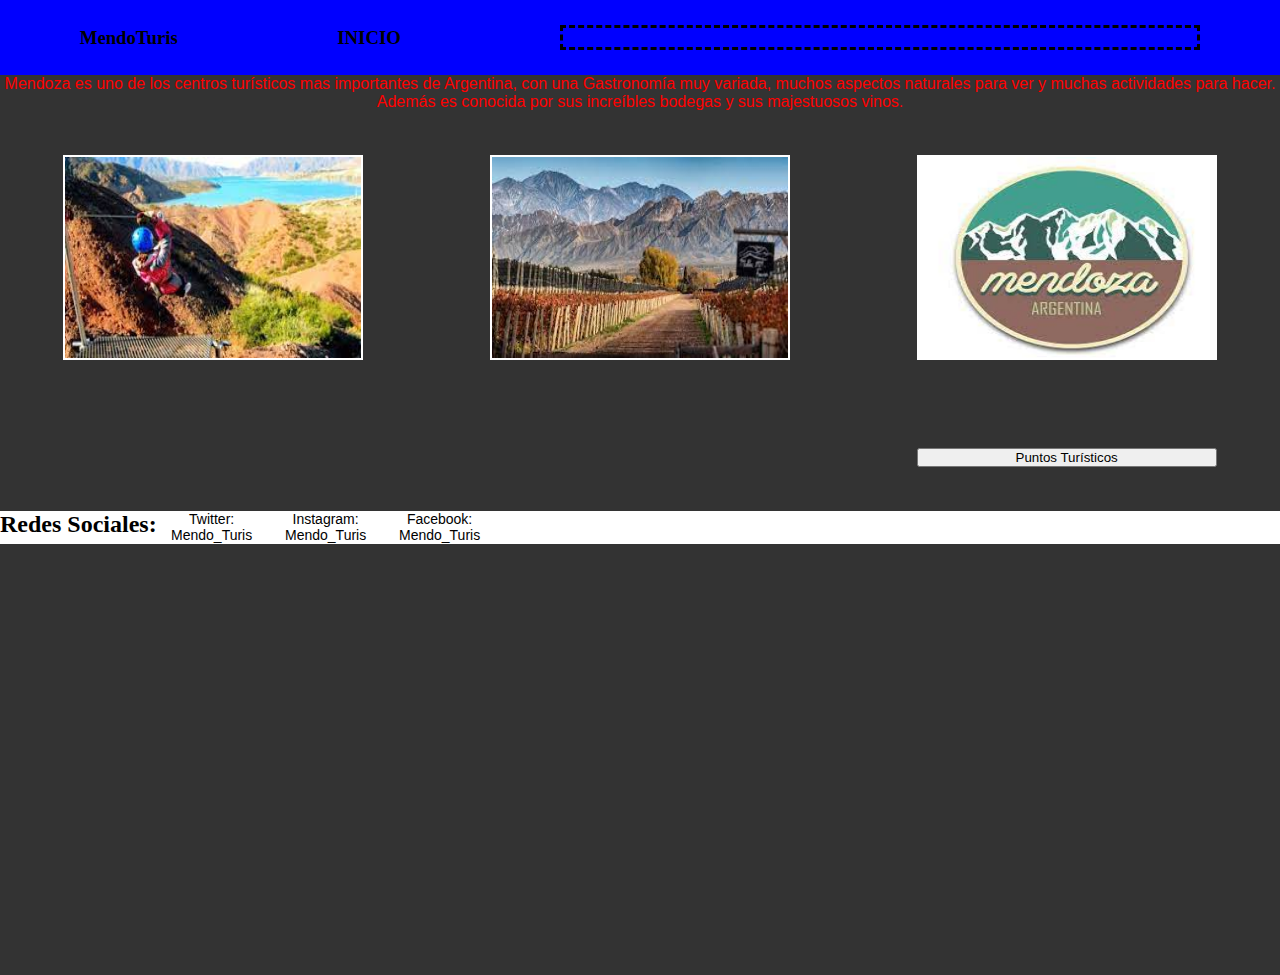
<file: index.html>
<!DOCTYPE html>
<html lang="en">
<head>
    <meta charset="UTF-8">
    <meta http-equiv="X-UA-Compatible" content="IE=edge">
    <meta name="viewport" content="width=device-width, initial-scale=1.0">
    <link rel="stylesheet" href="estilos.css">
    <title>MendoTuris-Inicio</title>
</head>

<body>
    <header>
            <h3>MendoTuris</h3>
            <h3>INICIO</h3>
   
        <ul class="lis1">

    

         </ul>
    </header>
    <main>
        <div>
        <p class="info">Mendoza es uno de los centros turísticos mas importantes de Argentina, con una Gastronomía
            muy variada, muchos aspectos naturales para ver y muchas actividades para hacer.
             Además es conocida por sus increíbles bodegas y sus majestuosos vinos.
        </p>
        </div>

        <div class="contenedor">
            <img src="imagenes/trui.jpg" class="ima">
            <img src="imagenes/tuir.jpg" class="ima">
            <img src="imagenes/imaini.jpg" class="ima">
            <button class="boton">Puntos Turísticos</button>
            
        </div>
        
    <footer>
        <h2 class="izquierda">Redes Sociales:</h2>
        <ol>
            <li>Twitter: Mendo_Turis</li>
            <li>Instagram: Mendo_Turis</li>
            <li>Facebook: Mendo_Turis</li>
        </ol>
    </footer>
    </main>
</body>
</html>
</file>
<file: estilos.css>
* {
  margin: 0;
  padding: 0;
  box-sizing: border-box;
}

main {
  height: 100vh;
  width: 100%;
  background-color: #333;
}

header {
  display: flex;
  flex-direction: row;
  justify-content: space-around;
  align-items: center;
  height: 75px;
  width: 100%;
  background-color: blue;
}

.izquierda {
  text-align: left;
}

.contenedor {
  display: grid;
  width: 100%;
  min-height: 400px;
  grid-template-columns: 300px 300px 300px;
  justify-content: space-around;
  align-content: space-around;
}

.centrar {
  text-align: center;
}

ul {
  list-style: none;
  font-size: 0;
  height: 25px;
  width: 50%;
  border-color: black;
  border-style: dashed;
}

.lis1 a {
  text-decoration: none;
  color: black;
  font-family: "Courier New", Courier, monospace;
}

.lis1 a:hover {
  color: brown;
}

li {
  text-align: center;
  display: inline-block;
  width: 25%;
  position: relative;
  font-size: 14px;
  font-family: "Gill Sans", "Gill Sans MT", Calibri, "Trebuchet MS", sans-serif;
}

.boton {
  display: grid;
  grid-column: 3/3;
}

.info {
  text-align: center;
  color: red;
  font-family: "Lucida Sans", "Lucida Sans Regular", "Lucida Grande", "Lucida Sans Unicode", Geneva, Verdana, sans-serif;
}

.ima {
  width: 300px;
  height: 205px;
  border: solid 2px white;
}

.pp {
  text-align: right;
}

.titu {
  text-align: center;
  font-family: "Lucida Sans", "Lucida Sans Regular", "Lucida Grande", "Lucida Sans Unicode", Geneva, Verdana, sans-serif;
}

.fondito {
  background-image: url(../imagenes/fondito.jpg);
  background-size: 100%;
}

.contenedor2 {
  display: grid;
  width: 100%;
  min-height: 300px;
  grid-template-columns: 250px 250px 250px;
  align-content: space-around;
  justify-content: space-around;
}

button a {
  text-decoration: none;
  color: black;
}

button a:hover {
  color: yellow;
}

.padre-flex {
  display: flex;
  flex-direction: column;
  justify-content: space-between;
  height: 500px;
}

footer {
  display: flex;
  flex-direction: row;
  justify-content: baseline;
  background-color: white;
}

/*# sourceMappingURL=estilos.css.map */
</file>
